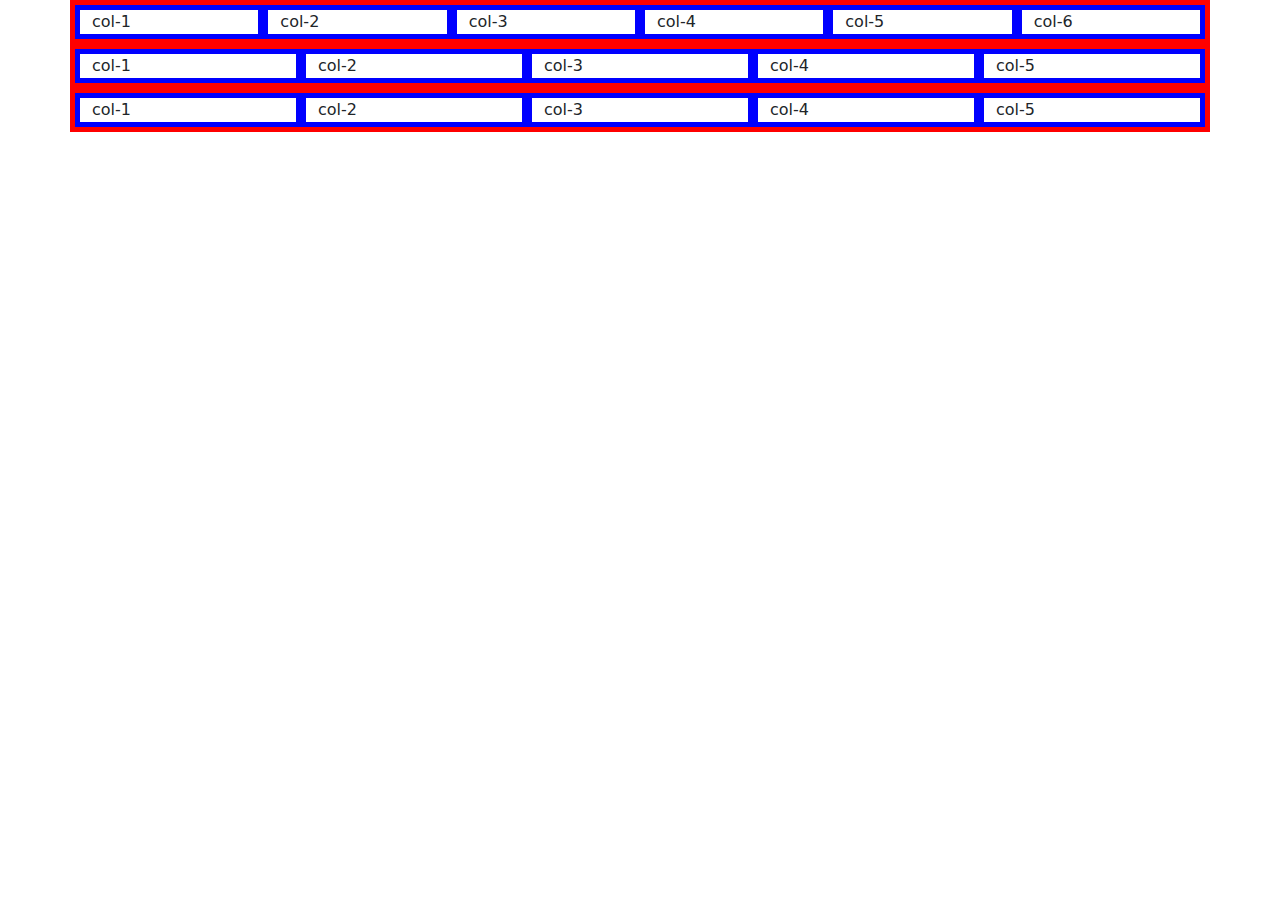
<file: col class/index.html>
<!DOCTYPE html>
<html lang="en">
<head>
    <meta charset="UTF-8">
    <meta name="viewport" content="width=device-width, initial-scale=1.0">
    <title>col class</title>
    <link rel="stylesheet" href="./bootstrap.css">
    <link rel="stylesheet" href="./index.css">
</head>
<body>
    <div class="container">
        <div class=" md row" >
            <!-- row row-cols-3 -->
            <div class="col-md mdn">col-1</div>
            <div class="col-md mdn">col-2</div>
            <div class="col-md  mdn">col-3</div>
            <!-- break point -->
            <!-- <div class="w-100"></div> -->
            <div class="col-md mdn">col-4</div>
            <div class="col-md mdn">col-5</div>
            <div class="col-md mdn">col-6</div>

            <!-- 
                extra lage ..col-xl
                large ...col-lg
                medium=> col-md
                smaii => col-sm
             -->
          
        </div>
        <div class="row md">
            <div class="col-md mdn">col-1</div>
            <div class="col-md mdn">col-2</div>
            <!-- break point -->
            <!-- <div class="w-100"></div> -->
            <div class="col-md mdn">col-3</div>
            <div class="col-md mdn">col-4</div>
            <div class="col-md mdn">col-5</div>


            
        </div>

        <div class="row md">
            <div class="col-lg mdn">col-1</div>
            <div class="col-lg mdn">col-2</div>
            <!-- break point -->
            <!-- <div class="w-100"></div> -->
            <div class="col-lg mdn">col-3</div>
            <div class="col-lg mdn">col-4</div>
            <div class="col-lg mdn">col-5</div>


            
        </div>
    </div>
    
</body>
</html>
</file>
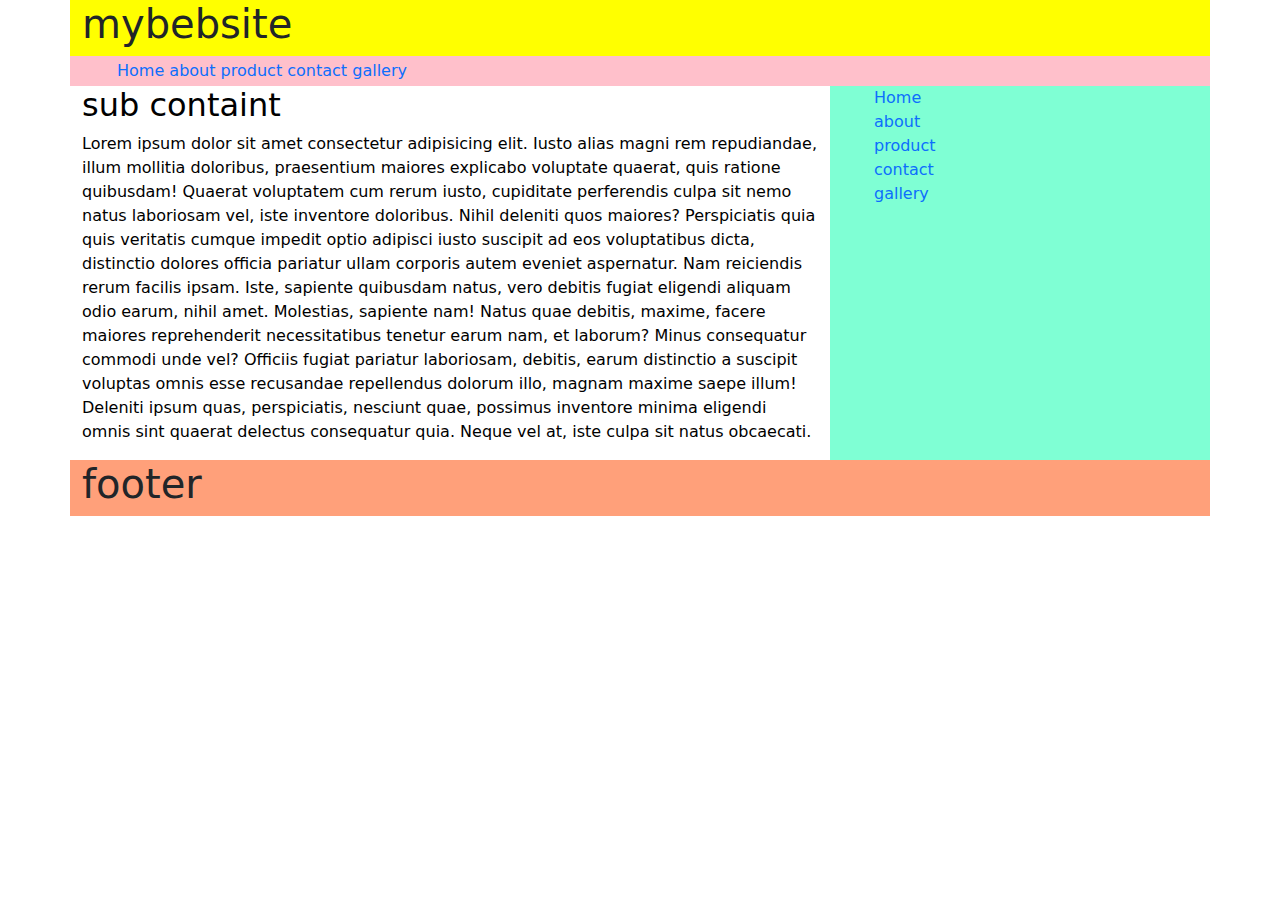
<file: col-2/index.html>
<!DOCTYPE html>
<html lang="en">
<head>
    <meta charset="UTF-8">
    <meta name="viewport" content="width=device-width, initial-scale=1.0">
    <title>col advance</title>
    <link rel="stylesheet" href="./bootstrap.css">
    <link rel="stylesheet" href="./index.css">
</head>
<body>
    <!--grid system  -->
    <!-- col 1 to 12 class  -->
  <div class="container">
    <div class="row" id="logo">
        <div class="col-12">
            <h1>mybebsite</h1>
        </div>
    </div>
    <div class="row " id="menu">
        <div class="co-12 ">
            <ul>
                <li class=""><a href="">Home</a></li>
                <li><a href="">about</a></li>
                <li><a href="">product</a></li>
                <li><a href="">contact</a></li>
                <li><a href="">gallery</a></li>
            </ul>
        </div>
    </div>
    <div class="row" id="content">
        <div class="col-md-8">
           <h2>sub containt</h2>
           <p>Lorem ipsum dolor sit amet consectetur adipisicing elit. Iusto alias magni rem repudiandae, illum mollitia doloribus, praesentium maiores explicabo voluptate quaerat, quis ratione quibusdam! Quaerat voluptatem cum rerum iusto, cupiditate perferendis culpa sit nemo natus laboriosam vel, iste inventore doloribus. Nihil deleniti quos maiores? Perspiciatis quia quis veritatis cumque impedit optio adipisci iusto suscipit ad eos voluptatibus dicta, distinctio dolores officia pariatur ullam corporis autem eveniet aspernatur. Nam reiciendis rerum facilis ipsam. Iste, sapiente quibusdam natus, vero debitis fugiat eligendi aliquam odio earum, nihil amet. Molestias, sapiente nam! Natus quae debitis, maxime, facere maiores reprehenderit necessitatibus tenetur earum nam, et laborum? Minus consequatur commodi unde vel? Officiis fugiat pariatur laboriosam, debitis, earum distinctio a suscipit voluptas omnis esse recusandae repellendus dolorum illo, magnam maxime saepe illum! Deleniti ipsum quas, perspiciatis, nesciunt quae, possimus inventore minima eligendi omnis sint quaerat delectus consequatur quia. Neque vel at, iste culpa sit natus obcaecati.</p>

         

        </div>
        <div class="col-md-4" id="sidebar">
            <ul>
                <li><a href="">Home</a></li>
                <li><a href="">about</a></li>
                <li><a href="">product</a></li>
                <li><a href="">contact</a></li>
                <li><a href="">gallery</a></li>
            </ul>
        </div>
      
    </div>
    
        <div class="row" id="footer">
            <div class="col-12">
                <h1>footer</h1>
            </div>
        </div>
     
  </div>
    
</body>
</html>
</file>
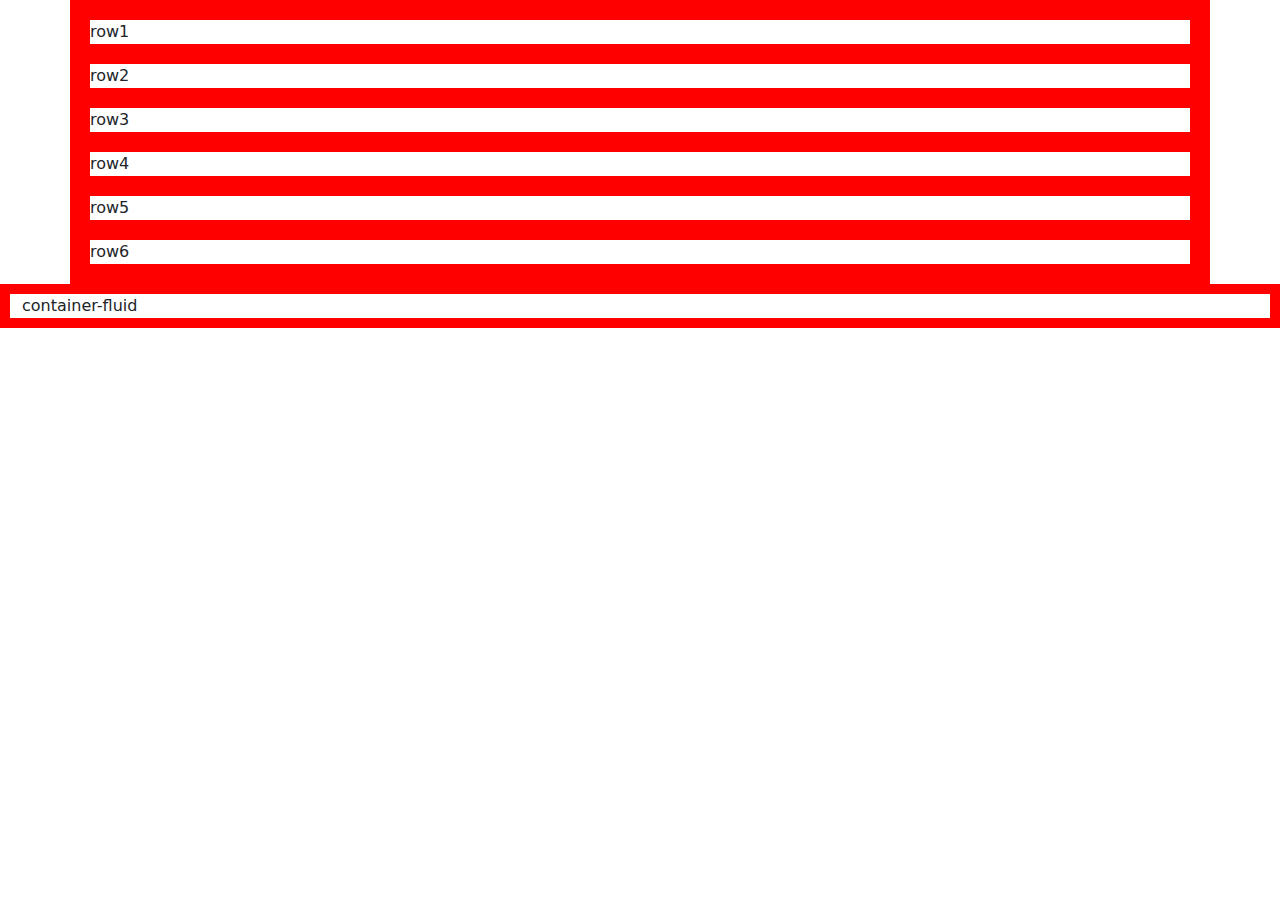
<file: first/index.htm>
<!DOCTYPE html>
<html lang="en">
<head>
    <meta charset="UTF-8">
    <meta name="viewport" content="width=device-width, initial-scale=1, shrink-to-fit=no">
    <title>Bootstramp
    </title>
    <link rel="stylesheet" href="./bootstrap.css">
    <link rel="stylesheet" href="./style.css">
</head>
<body>
   
        <!-- layout -->
        <!-- three class 
        .container 1140px
        row
        col -->


        <!-- /**
        container with diffrent breack point 

        extra lage  >=1200px
        large       >=992px
        medium      >=768px
        small       >=576px
        extra small <576px
        


        **/ -->
     <div class="container">
      <div class="row">row1</div>
      <div class="row">row2</div>
      <div class="row">row3</div>
      <div class="row">row4</div>
      <div class="row">row5</div>
      <div class="row">row6</div>

     </div>
     <div class="container-fluid">
      container-fluid
     </div>



  
    
</body>
</html>
</file>
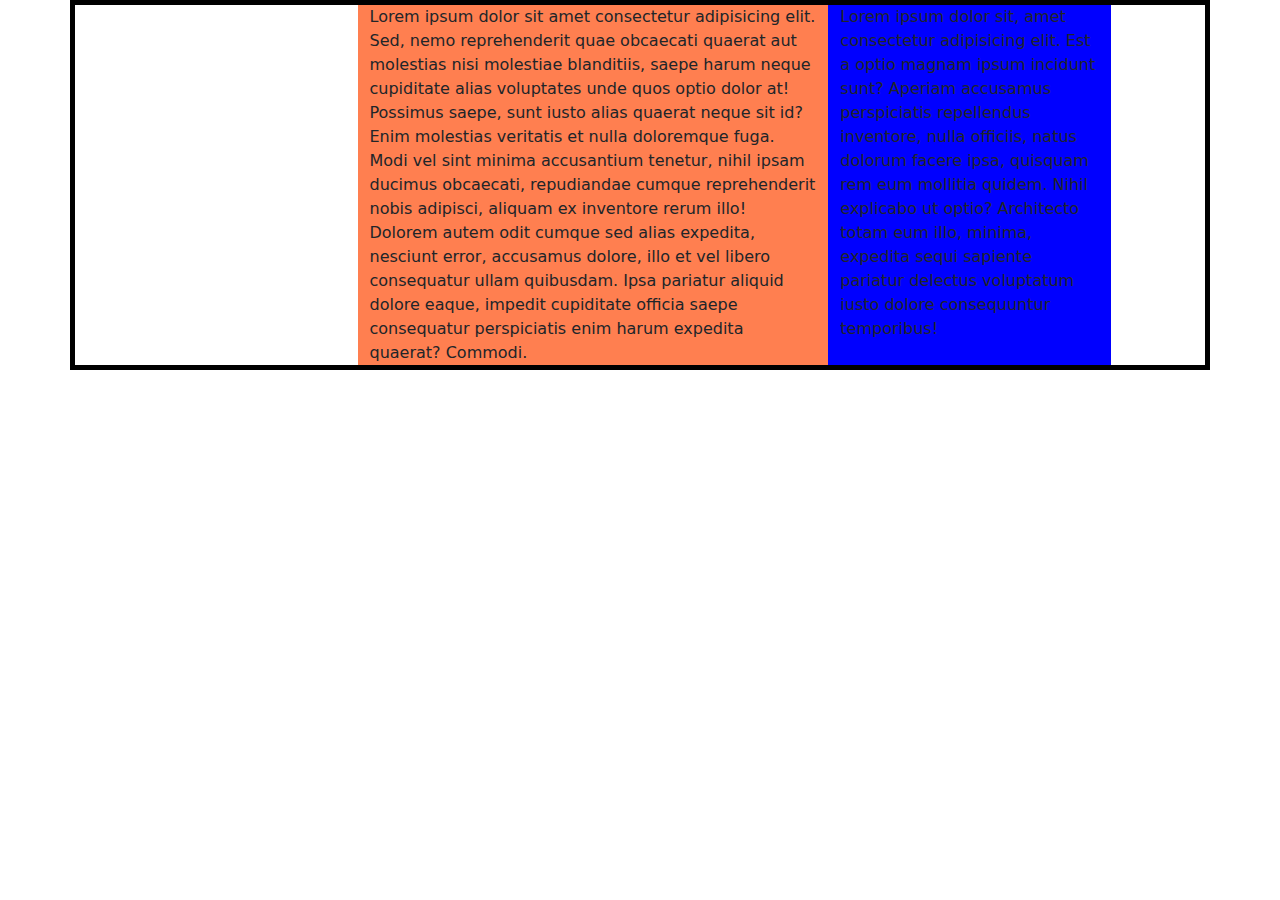
<file: offset/index.html>
<!DOCTYPE html>
<html lang="en">
<head>
    <meta charset="UTF-8">
    <meta name="viewport" content="width=device-width, initial-scale=1.0">
    <title>offset</title>
    <link rel="stylesheet" href="./bootstrap.css">
    <link rel="stylesheet" href="./index.css">
</head>
<body>
    <div class="container mdji">
        <div class="row">
            <div class="col-md-5  offset-md-3 pink ">Lorem ipsum dolor sit amet consectetur adipisicing elit. Sed, nemo reprehenderit quae obcaecati quaerat aut molestias nisi molestiae blanditiis, saepe harum neque cupiditate alias voluptates unde quos optio dolor at! Possimus saepe, sunt iusto alias quaerat neque sit id? Enim molestias veritatis et nulla doloremque fuga. Modi vel sint minima accusantium tenetur, nihil ipsam ducimus obcaecati, repudiandae cumque reprehenderit nobis adipisci, aliquam ex inventore rerum illo! Dolorem autem odit cumque sed alias expedita, nesciunt error, accusamus dolore, illo et vel libero consequatur ullam quibusdam. Ipsa pariatur aliquid dolore eaque, impedit cupiditate officia saepe consequatur perspiciatis enim harum expedita quaerat? Commodi.</div>
            <div class="col-md-3 blue ">Lorem ipsum dolor sit, amet consectetur adipisicing elit. Est a optio magnam ipsum incidunt sunt? Aperiam accusamus perspiciatis repellendus inventore, nulla officiis, natus dolorum facere ipsa, quisquam rem eum mollitia quidem. Nihil explicabo ut optio? Architecto totam eum illo, minima, expedita sequi sapiente pariatur delectus voluptatum iusto dolore consequuntur temporibus!</div>
        </div>

    </div>
    
</body>
</html>
</file>
<file: col class/index.css>
.md{
    border: 5px solid red;
}
.mdn{
    border: 5px solid blue;
}
</file>
<file: col-2/index.css>
boyd{
    background-color: gray;
}


.container{
    border: 0px solid red;

}
.row{
    border: 0px solid green;
}
.col-8{
    border: 0px solid blue;
}
#logo{
    background-color: yellow;

}
#menu{
    background-color: pink;
    padding: 3px ;
   

}

#menu ul{
    list-style: none;
    margin: 0;
}
#menu ul li{
  display: inline-block;
}
#menu ul li a{
    text-decoration: none;
    gap: 10px;
}
#sidebar{
    background-color: aquamarine;

}
#sidebar ul {
    list-style: none;
}
#sidebar ul li a {

    text-decoration: none;
}
#footer{
    background-color: lightsalmon;
}
#content{
    background-color: #fff;
    color: black;
}
</file>
<file: first/style.css>
div{
    border: 10px solid red;
}
</file>
<file: offset/index.css>
.pink{
    background-color: coral;
}
.mdji{
    border: 5px solid black;
}
.blue{
    background-color: blue;
}
</file>
